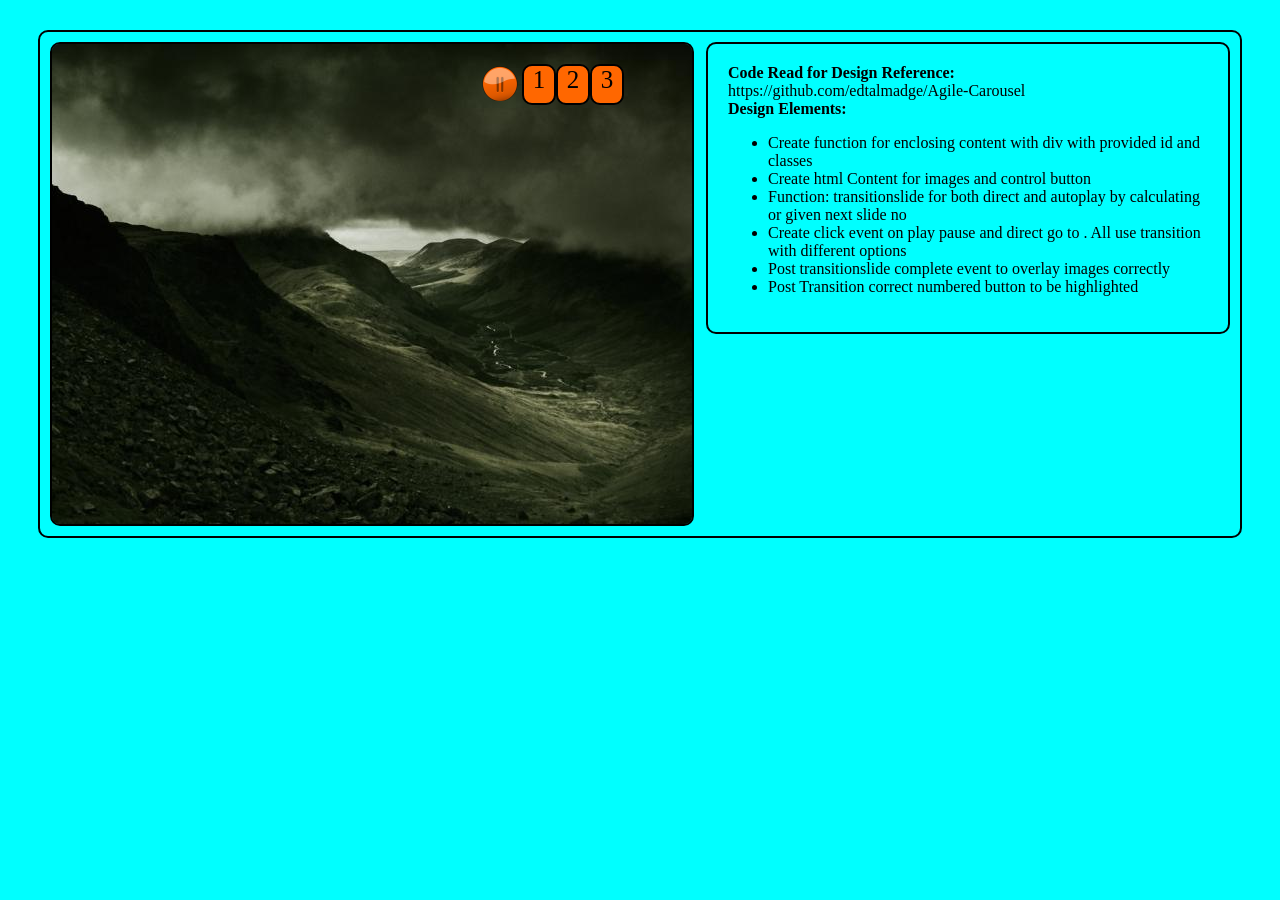
<file: basic_carousel/basic_carousel.html>
<html>
    <head>
        <link rel="stylesheet" href="./basic_carausal.css" type='text/css'>
    </head>
    <body>
        <div id="container" class="round_black_border">
            <div id="designDoc" class="round_black_border">
                <b>Code Read for Design Reference:</b><br>
                https://github.com/edtalmadge/Agile-Carousel<br>
                <b>Design Elements:</b>
                <ul>
                    <li>Create function for enclosing content with div with provided id and classes</li>
                    <li>Create html Content for images and control button </li>
                    <li>Function: transitionslide for both direct and autoplay by calculating or given next slide no</li>
                    <li>Create click event on play pause and direct go to . All use transition with different options
                    </li>
                    <li>Post transitionslide complete event to overlay images correctly</li>
                    <li>Post Transition correct numbered button to be highlighted</li>
                </ul>
            </div>
            <div id="slider" class="round_black_border">
                Main Slider
            </div>

        </div>





        <div id="console"></div>


        <script src="./jquery.js"></script>
        <script src="./basic_carousel.js"></script>





    </body>
</html>
</file>
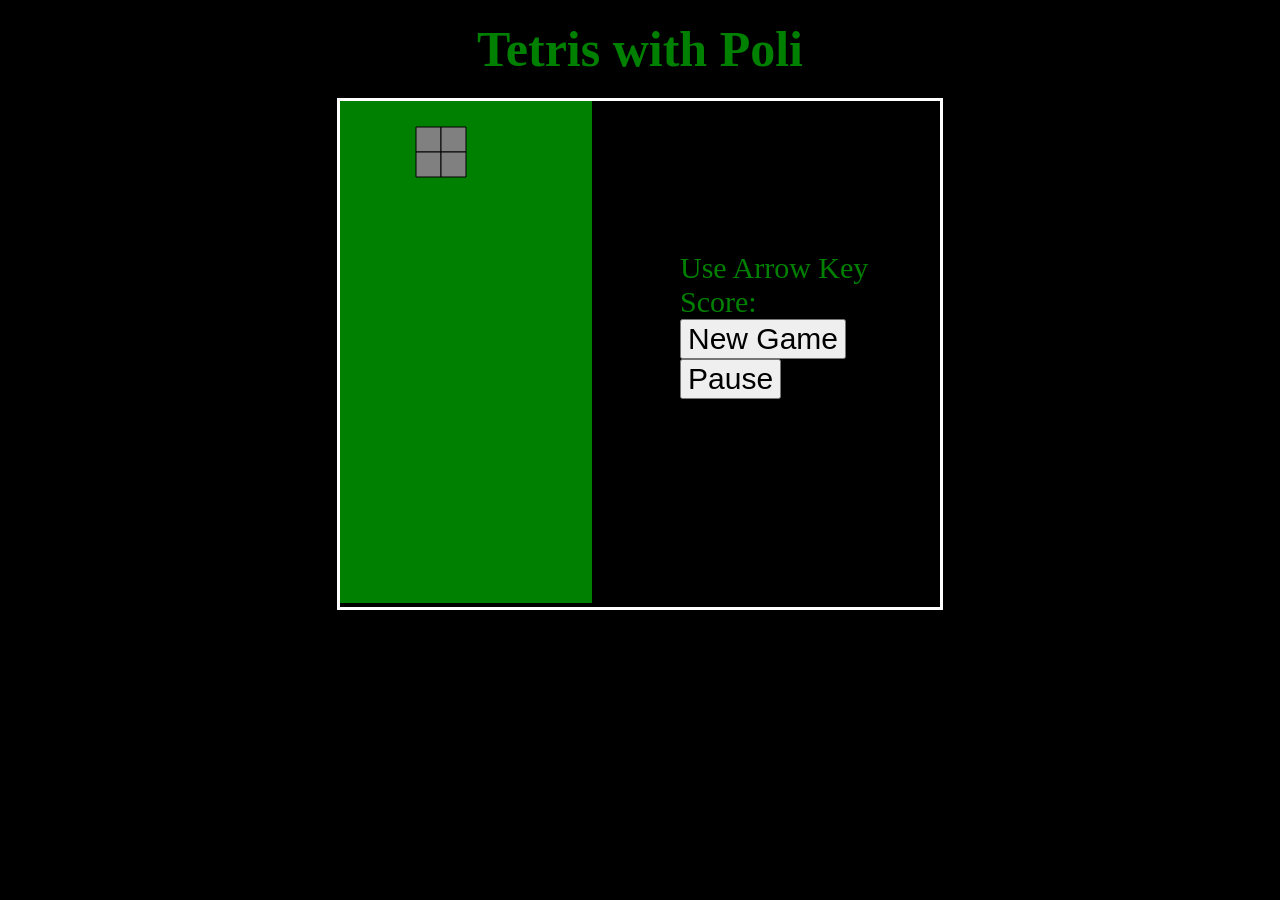
<file: tetris/file.html>
<!DOCTYPE html>
<html>
    <head>
        <link rel="stylesheet" href="./file.css">
        <script src="./jquery-1.11.1.min.js"></script>
        <script src="./rain.js"></script>
    </head>
    <body>
    <div class="text heading">Tetris with Poli</div>
    <div id="game-console">
            <canvas>

            </canvas>
            <div id="controls">
                Use Arrow Key
                Score:<div id="score"></div>
                <button id="newGame">New Game</button>
                <button id="pauseGame">Pause</button>
            </div>

        </div>
    </body>
</html>
</file>
<file: basic_carousel/basic_carausal.css>
body{
    background-color:cyan ;
}

.round_black_border{
    border:solid black 2px;
    border-radius:10px;
}

#container{
    margin:30px;
    width:1200px;
}

#slider{
    position:relative;
    margin:10px;
    height:480px;
    width:640px;
    overflow:hidden;
    margin-right:400px;


}
.play{
background-position:0px 2px;
}
.pause{
background-position:0px 38px;
}

.button_sprite{
float:left;
height:37px;
width:40px;
background-image:url('./buttons.png');
background-size:80px;
}

.numbered_button{
float:left;
height:37px;
width:30px;
font-size:25px;
color:black;
background-color:#FF6700;
text-align:center;

}
.disabled{
    opacity:.3;
}
.enabled{
    opacity:1;
}
.btn-hide{
display:None;
}


.control_set{
position:absolute;
height:40px;
left:430px;
top:20px;
z-index:100;
cursor:pointer;
}

.abs_slides{
position:absolute;
}


#designDoc{
    float:right;
    width:480px;
    margin:10px;
    padding:20px;
    font-family:mono;
}
</file>
<file: tetris/file.css>
.text{
    color:green;
    font-family:'mono';
}
body{
    background-color:black;
}
.heading{
        font-size:50px;
        font-weight:bold;
        text-align:center;
        margin-top:20px;
}
#game-console{
    width:600px;
    margin:auto;
    margin-top:20px;
    border:solid white 3px;
    }

canvas{
    border:solid 1px green;
    background-color:green;
    margin-right:10px;
}
#controls{
    font-family:'mono';
    font-size:30px;
    float:right;
    width:250px;
    margin-right:10px;
    margin-top:150px;
    color:green;
}

button{
font-size:30px;}

#score{float:right;
margin-right:30px;}
</file>
